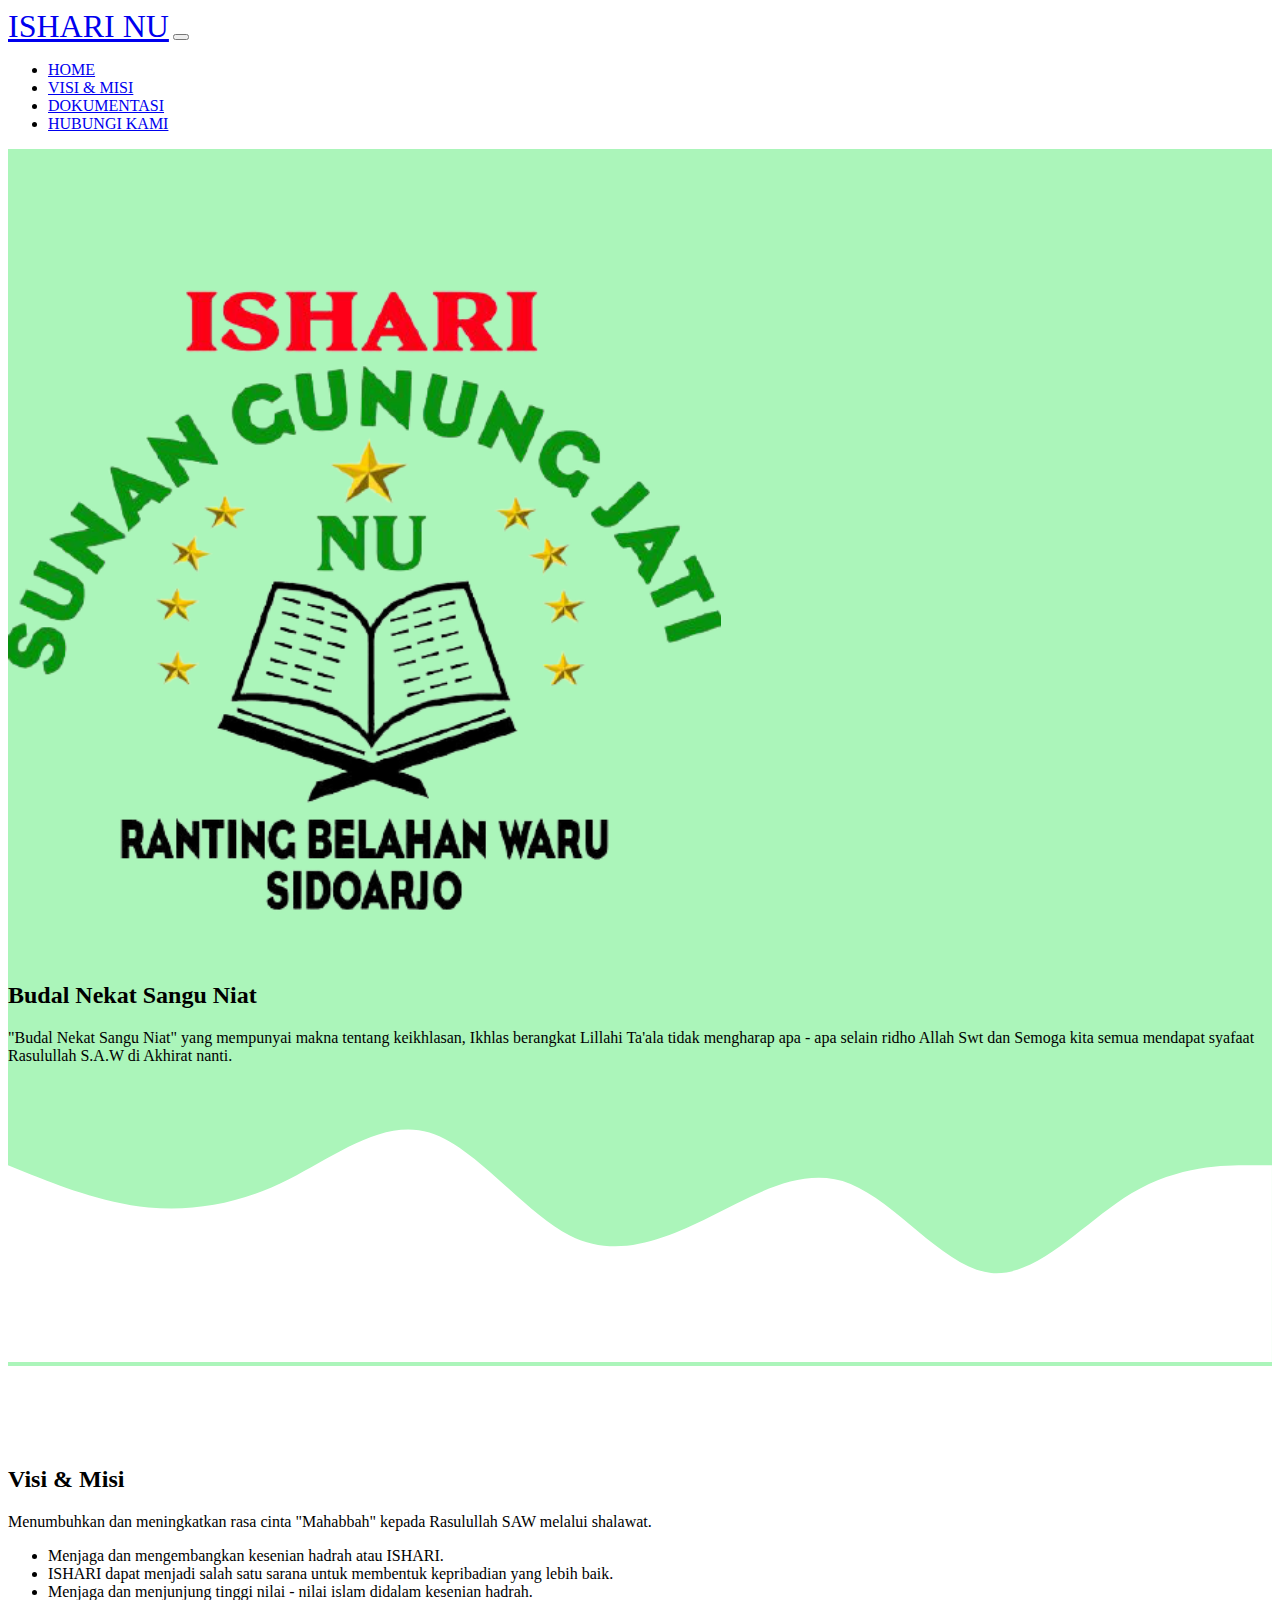
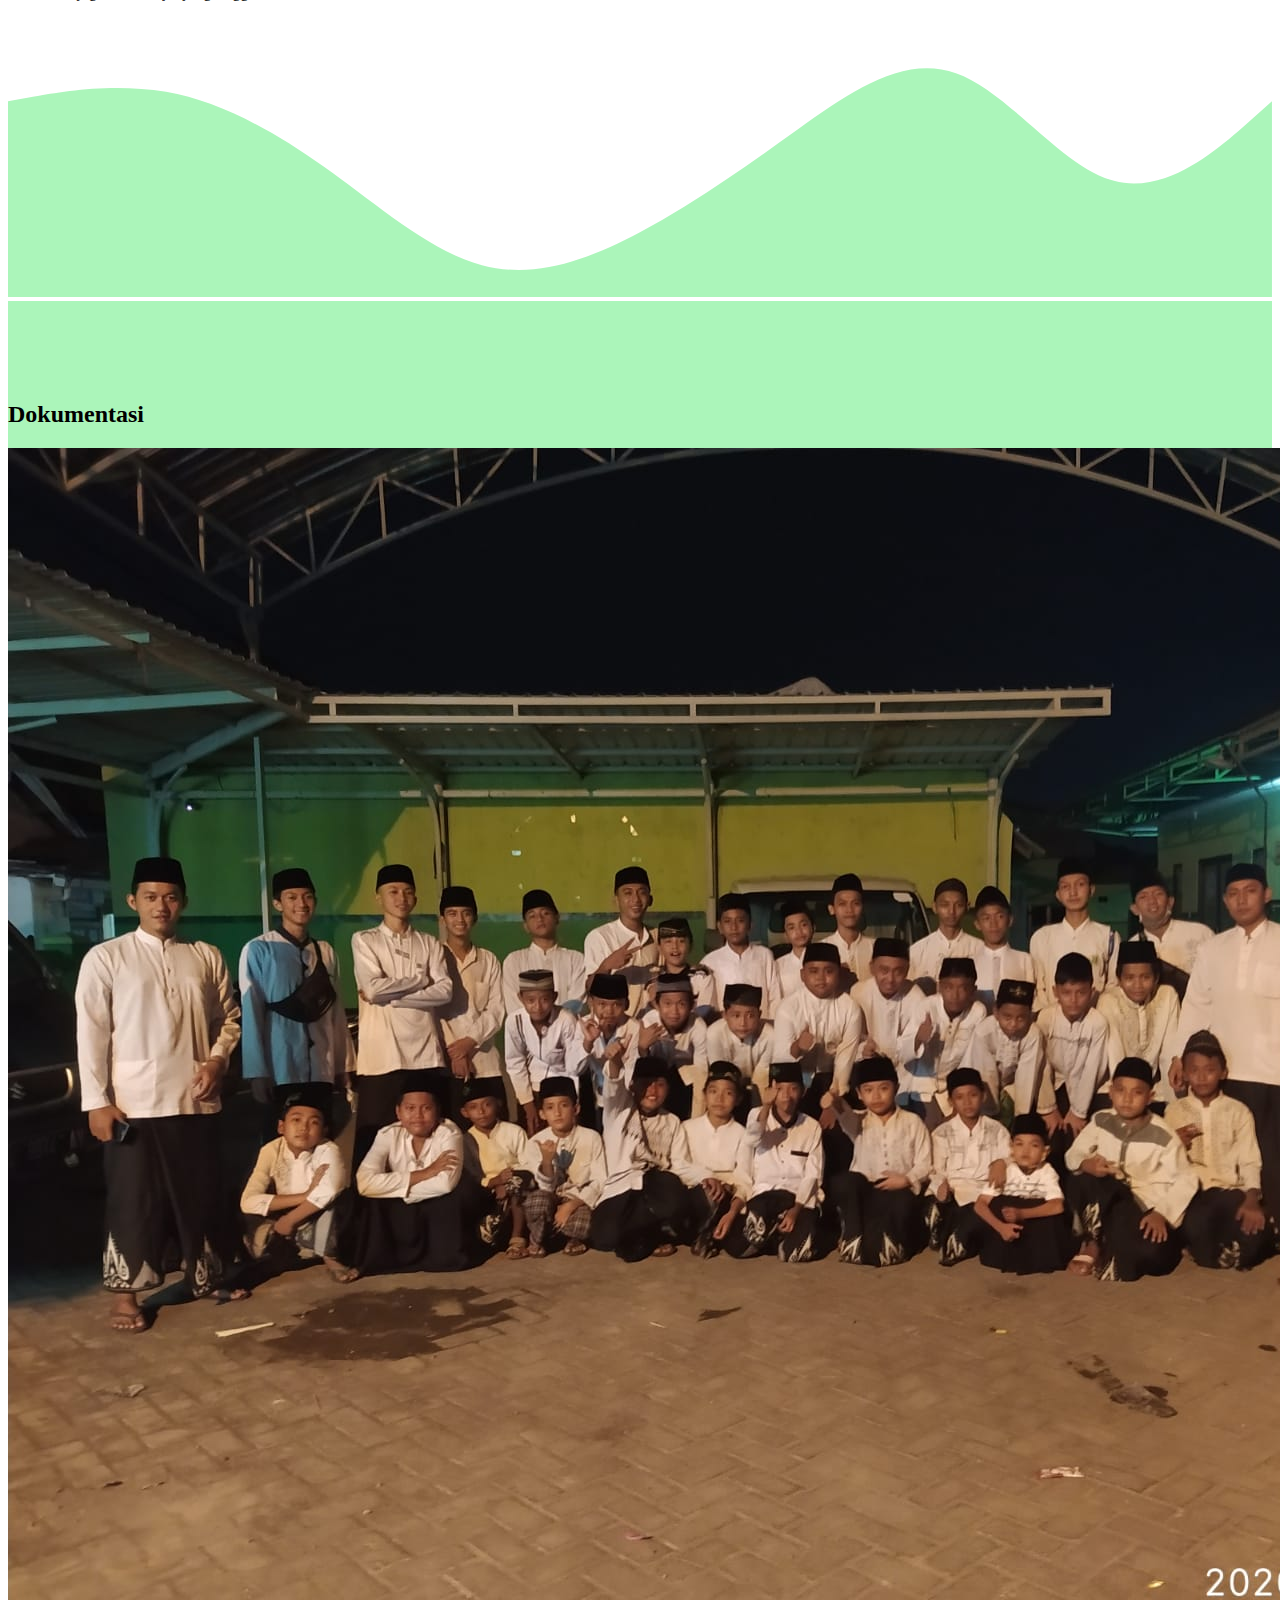
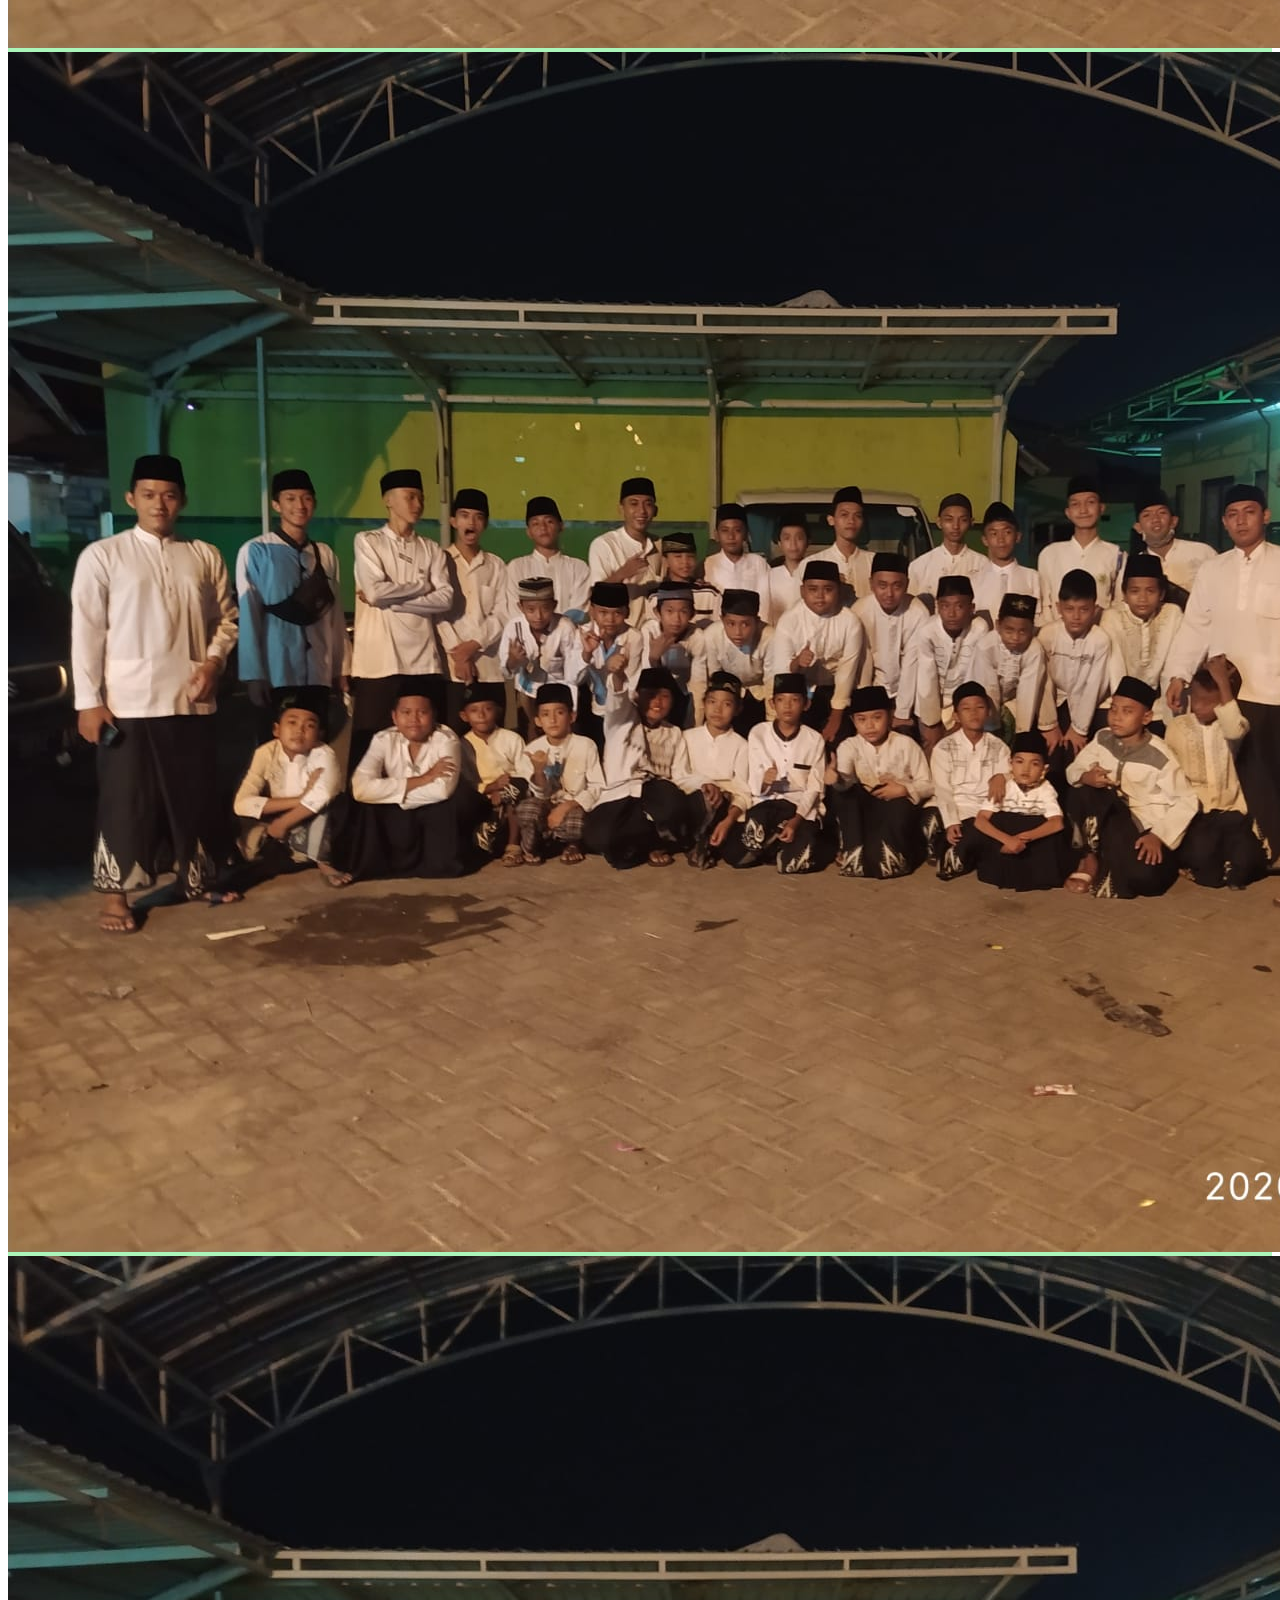
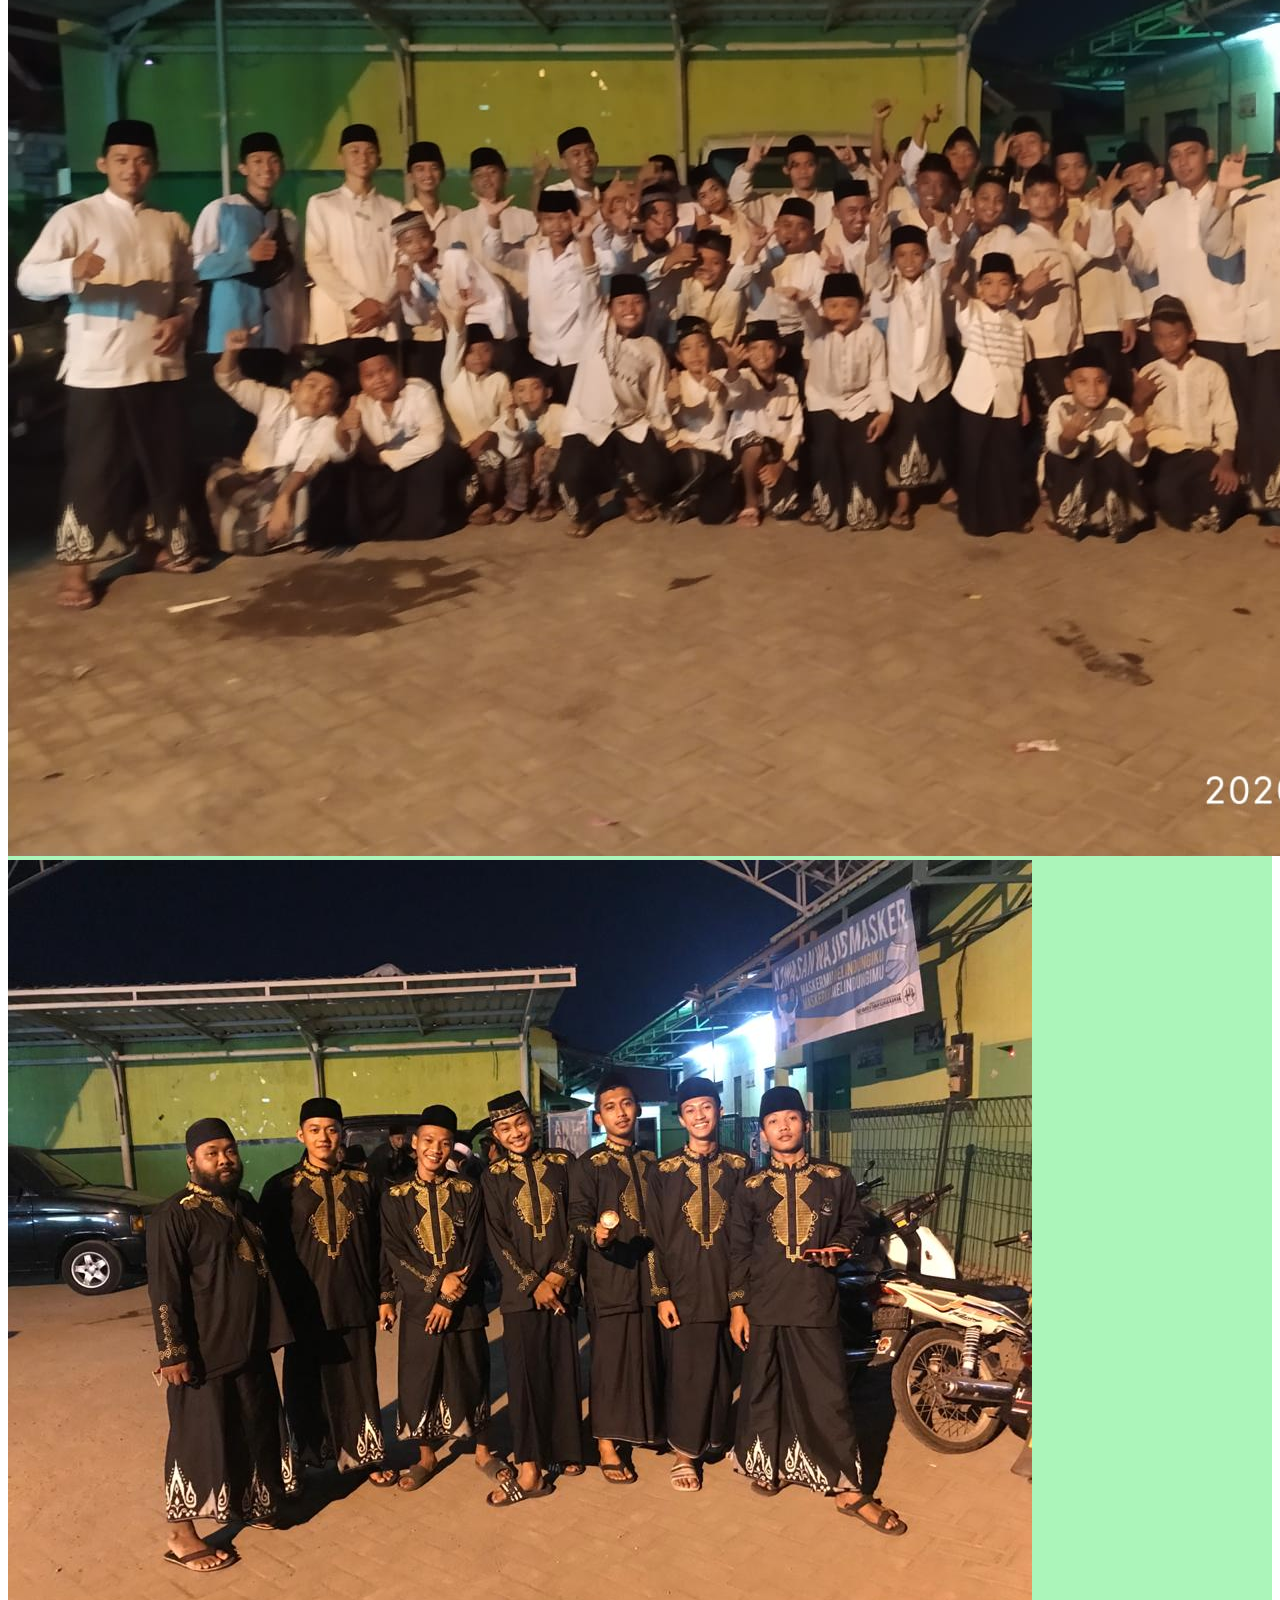
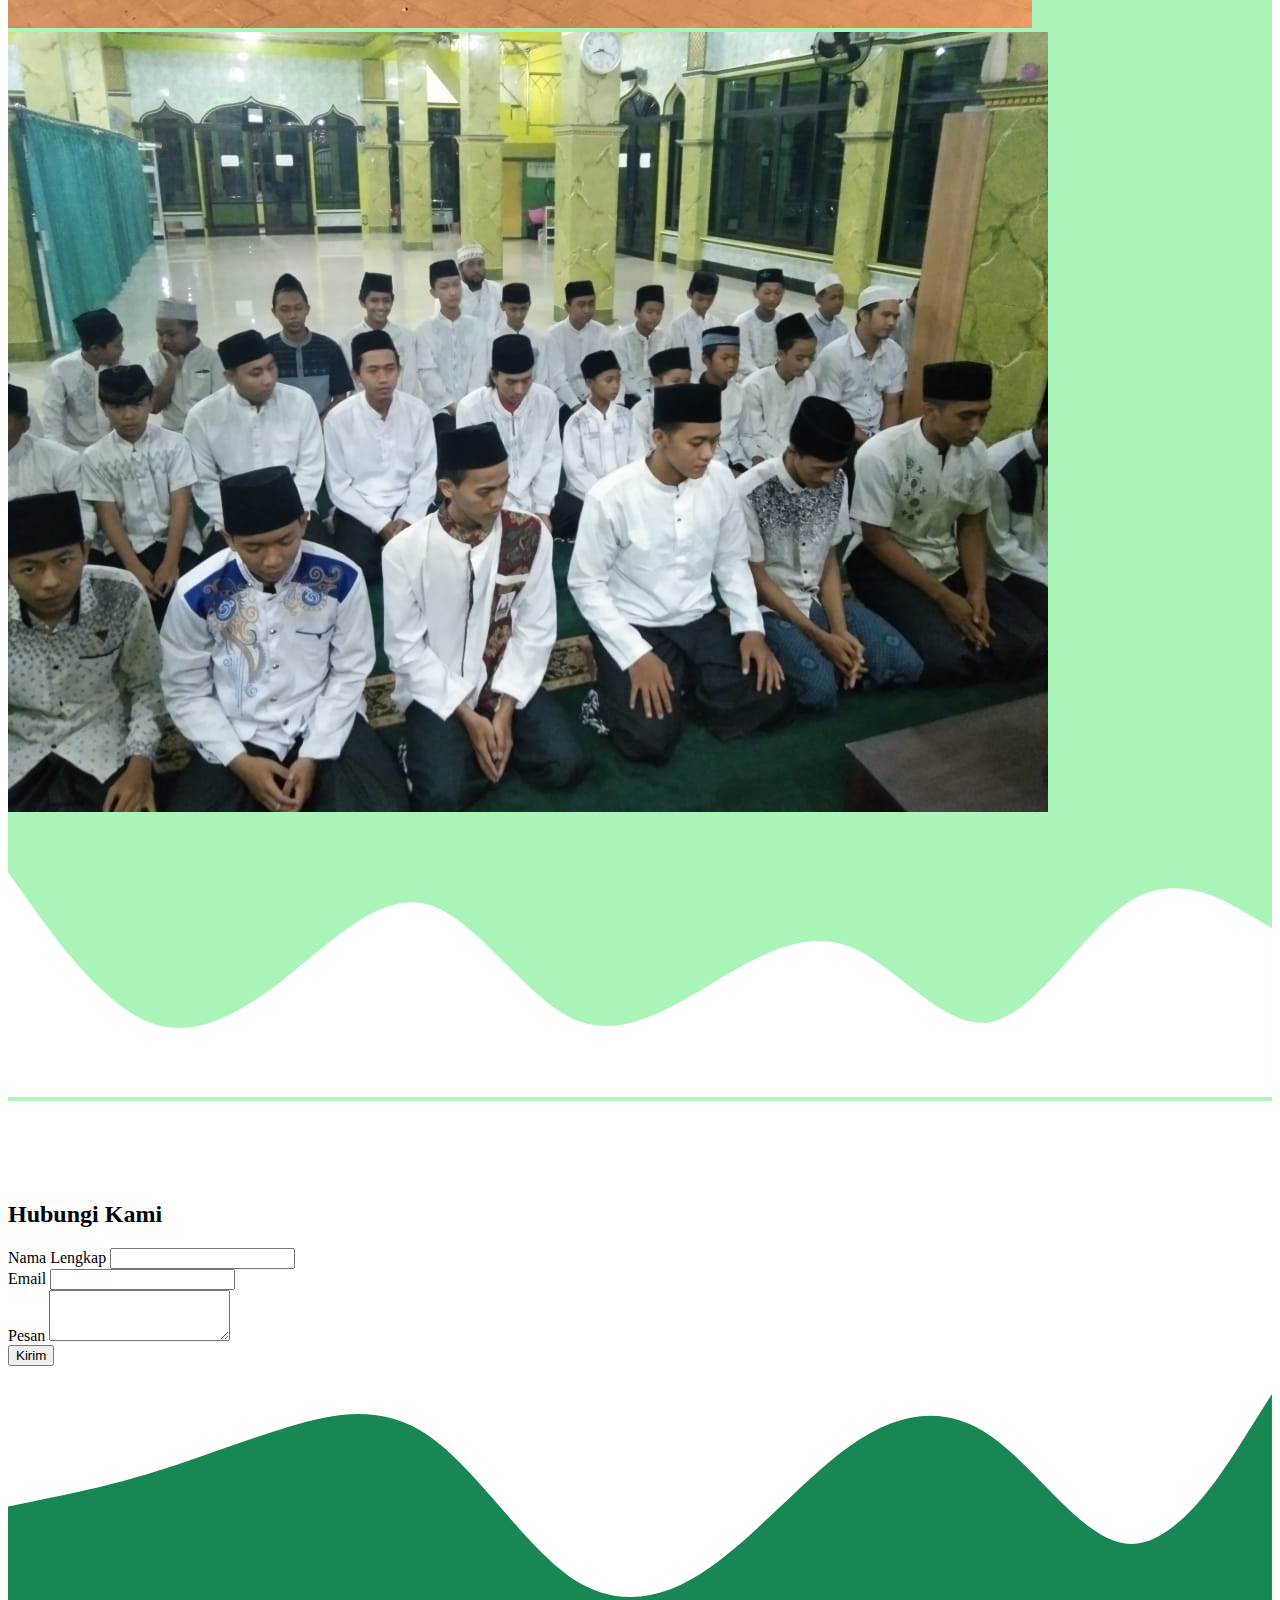
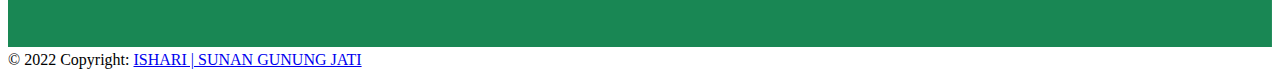
<file: index.html>
<!DOCTYPE html>
<html lang="en">
  <head>
    <meta charset="utf-8" />
    <meta name="viewport" content="width=device-width, initial-scale=1" />
    <title>ISHARI | Sunan Gunung Jati</title>
    <link href="https://cdn.jsdelivr.net/npm/bootstrap@5.2.1/dist/css/bootstrap.min.css" rel="stylesheet" integrity="sha384-iYQeCzEYFbKjA/T2uDLTpkwGzCiq6soy8tYaI1GyVh/UjpbCx/TYkiZhlZB6+fzT" crossorigin="anonymous" />

    <!-- My css-->
    <link rel="stylesheet" href="style.css" />

    <link rel="shortcut icon" href="img/icon/sgj.png" type="image/x-icon" />
  </head>
  <body id="home">
    <!-- Navbar -->
    <nav class="navbar navbar-expand-lg fixed-top bg-success navbar-dark">
      <div class="container">
        <a class="navbar-brand" href="#">ISHARI NU</a>
        <button class="navbar-toggler" type="button" data-bs-toggle="collapse" data-bs-target="#navbarNav" aria-controls="navbarNav" aria-expanded="false" aria-label="Toggle navigation">
          <span class="navbar-toggler-icon"></span>
        </button>
        <div class="collapse navbar-collapse" id="navbarNav">
          <ul class="navbar-nav ms-auto">
            <li class="nav-item">
              <a class="nav-link active" aria-current="page" href="#home">Home</a>
            </li>
            <li class="nav-item">
              <a class="nav-link" href="#visi&misi">Visi & Misi</a>
            </li>
            <li class="nav-item">
              <a class="nav-link" href="#dokumentasi">Dokumentasi</a>
            </li>
            <li class="nav-item">
              <a class="nav-link" href="#hubungikami">Hubungi Kami</a>
            </li>
          </ul>
        </div>
      </div>
    </nav>

    <!-- Jumbotro -->
    <div class="jumbotron">
      <div class="container">
        <div class="row justify-content-evenly">
          <div class="col-md-4">
            <img src="img/icon/sgj.png" class="img-fluid" width="713" height="713" alt="" />
          </div>
          <div class="col-md-4">
            <div class="row mb-3">
              <div class="col text-center">
                <h2 class="pt-4">Budal Nekat Sangu Niat</h2>
              </div>
              <p class="text-md-start">
                "Budal Nekat Sangu Niat" yang mempunyai makna tentang keikhlasan, Ikhlas berangkat Lillahi Ta'ala tidak mengharap apa - apa selain ridho Allah Swt dan Semoga kita semua mendapat syafaat Rasulullah S.A.W di Akhirat nanti.
              </p>
            </div>
          </div>
        </div>
      </div>
      <svg xmlns="http://www.w3.org/2000/svg" viewBox="0 0 1440 320">
        <path
          fill="#ffffff"
          fill-opacity="1"
          d="M0,96L26.7,106.7C53.3,117,107,139,160,144C213.3,149,267,139,320,112C373.3,85,427,43,480,58.7C533.3,75,587,149,640,176C693.3,203,747,181,800,154.7C853.3,128,907,96,960,117.3C1013.3,139,1067,213,1120,218.7C1173.3,224,1227,160,1280,128C1333.3,96,1387,96,1413,96L1440,96L1440,320L1413.3,320C1386.7,320,1333,320,1280,320C1226.7,320,1173,320,1120,320C1066.7,320,1013,320,960,320C906.7,320,853,320,800,320C746.7,320,693,320,640,320C586.7,320,533,320,480,320C426.7,320,373,320,320,320C266.7,320,213,320,160,320C106.7,320,53,320,27,320L0,320Z"
        ></path>
      </svg>
    </div>

    <!-- Visi & Misi -->
    <section id="visi&misi">
      <div class="container">
        <div class="row text-center mb-3">
          <div class="col">
            <h2>Visi & Misi</h2>
          </div>
        </div>
        <div class="row justify-content-center fs-5 text-md-start">
          <div class="col-md-4">
            <p>Menumbuhkan dan meningkatkan rasa cinta "Mahabbah" kepada Rasulullah SAW melalui shalawat.</p>
          </div>
          <div class="col-md-4">
            <ul>
              <li>Menjaga dan mengembangkan kesenian hadrah atau ISHARI.</li>
              <li>ISHARI dapat menjadi salah satu sarana untuk membentuk kepribadian yang lebih baik.</li>
              <li>Menjaga dan menjunjung tinggi nilai - nilai islam didalam kesenian hadrah.</li>
            </ul>
          </div>
        </div>
      </div>
      <svg xmlns="http://www.w3.org/2000/svg" viewBox="0 0 1440 320">
        <path
          fill="#abf5ba"
          fill-opacity="1"
          d="M0,96L30,90.7C60,85,120,75,180,85.3C240,96,300,128,360,170.7C420,213,480,267,540,282.7C600,299,660,277,720,245.3C780,213,840,171,900,128C960,85,1020,43,1080,64C1140,85,1200,171,1260,186.7C1320,203,1380,149,1410,122.7L1440,96L1440,320L1410,320C1380,320,1320,320,1260,320C1200,320,1140,320,1080,320C1020,320,960,320,900,320C840,320,780,320,720,320C660,320,600,320,540,320C480,320,420,320,360,320C300,320,240,320,180,320C120,320,60,320,30,320L0,320Z"
        ></path>
      </svg>
    </section>

    <!-- Dokumentasi -->
    <section id="dokumentasi">
      <div class="container">
        <div class="row text-center mb-3">
          <div class="col">
            <h2>Dokumentasi</h2>
          </div>
        </div>
        <div class="row justify-content-evenly">
          <div class="col-md-4 mb-3">
            <div class="card">
              <img src="img/dokumentasi/1.jpg" class="card-img-top" alt="..." />
            </div>
          </div>
          <div class="col-md-4 mb-3">
            <div class="card">
              <img src="img/dokumentasi/2.jpg" class="card-img-top" alt="..." />
            </div>
          </div>
          <div class="col-md-4 mb-3">
            <div class="card">
              <img src="img/dokumentasi/3.jpg" class="card-img-top" alt="..." />
            </div>
          </div>
          <div class="col-md-4 mb-3">
            <div class="card">
              <img src="img/dokumentasi/4.jpg" class="card-img-top" alt="..." />
            </div>
          </div>
          <div class="col-md-4 mb-3">
            <div class="card">
              <img src="img/dokumentasi/5.jpg" class="card-img-top" alt="..." />
            </div>
          </div>
        </div>
      </div>
      <svg xmlns="http://www.w3.org/2000/svg" viewBox="0 0 1440 320">
        <path
          fill="#ffffff"
          fill-opacity="1"
          d="M0,64L26.7,101.3C53.3,139,107,213,160,234.7C213.3,256,267,224,320,181.3C373.3,139,427,85,480,101.3C533.3,117,587,203,640,229.3C693.3,256,747,224,800,192C853.3,160,907,128,960,149.3C1013.3,171,1067,245,1120,234.7C1173.3,224,1227,128,1280,96C1333.3,64,1387,96,1413,112L1440,128L1440,320L1413.3,320C1386.7,320,1333,320,1280,320C1226.7,320,1173,320,1120,320C1066.7,320,1013,320,960,320C906.7,320,853,320,800,320C746.7,320,693,320,640,320C586.7,320,533,320,480,320C426.7,320,373,320,320,320C266.7,320,213,320,160,320C106.7,320,53,320,27,320L0,320Z"
        ></path>
      </svg>
    </section>

    <!-- Hubungi kami -->
    <section id="hubungikami">
      <div class="container">
        <div class="row text-center mb-3">
          <div class="col">
            <h2>Hubungi Kami</h2>
          </div>
        </div>
        <div class="row justify-content-center">
          <div class="col-md-6">
            <form>
              <div class="mb-3">
                <label for="name" class="form-label">Nama Lengkap</label>
                <input type="name" class="form-control" id="name" aria-describedby="name" required />
              </div>
              <div class="mb-3">
                <label for="email" class="form-label">Email</label>
                <input type="email" class="form-control" id="email" aria-describedby="email" required />
              </div>
              <div class="mb-3">
                <label for="pesan" class="form-label">Pesan</label>
                <textarea class="form-control" id="pesan" rows="3" required></textarea>
              </div>
              <button type="submit" class="btn btn-success">Kirim</button>
            </form>
          </div>
        </div>
      </div>
      <svg xmlns="http://www.w3.org/2000/svg" viewBox="0 0 1440 320">
        <path
          fill="#198754"
          fill-opacity="1"
          d="M0,160L26.7,154.7C53.3,149,107,139,160,122.7C213.3,107,267,85,320,69.3C373.3,53,427,43,480,80C533.3,117,587,203,640,240C693.3,277,747,267,800,229.3C853.3,192,907,128,960,90.7C1013.3,53,1067,43,1120,80C1173.3,117,1227,203,1280,202.7C1333.3,203,1387,117,1413,74.7L1440,32L1440,320L1413.3,320C1386.7,320,1333,320,1280,320C1226.7,320,1173,320,1120,320C1066.7,320,1013,320,960,320C906.7,320,853,320,800,320C746.7,320,693,320,640,320C586.7,320,533,320,480,320C426.7,320,373,320,320,320C266.7,320,213,320,160,320C106.7,320,53,320,27,320L0,320Z"
        ></path>
      </svg>
    </section>

    <!-- Footer -->
    <footer class="bg-success text-center text-lg-start pb-5">
      <!-- Copyright -->
      <div class="text-center text-white fw-bold p-3">
        © 2022 Copyright:
        <a class="text-white fw-bold" href="https://www.instagram.com/ishari_belahan/">ISHARI | SUNAN GUNUNG JATI</a>
      </div>
      <!-- Copyright -->
    </footer>

    <script src="https://cdn.jsdelivr.net/npm/bootstrap@5.2.1/dist/js/bootstrap.bundle.min.js" integrity="sha384-u1OknCvxWvY5kfmNBILK2hRnQC3Pr17a+RTT6rIHI7NnikvbZlHgTPOOmMi466C8" crossorigin="anonymous"></script>
  </body>
</html>
</file>
<file: style.css>
.navbar-brand {
  font-size: 32px;
}

.jumbotron {
  padding-top: 6rem;
  background-color: #abf5ba;
}

section {
  padding-top: 5rem;
}

#dokumentasi {
  background-color: #abf5ba;
}

@media (min-width: 992px) {
  .nav-link {
    text-transform: uppercase;
    margin-right: 30px;
  }
}
</file>
